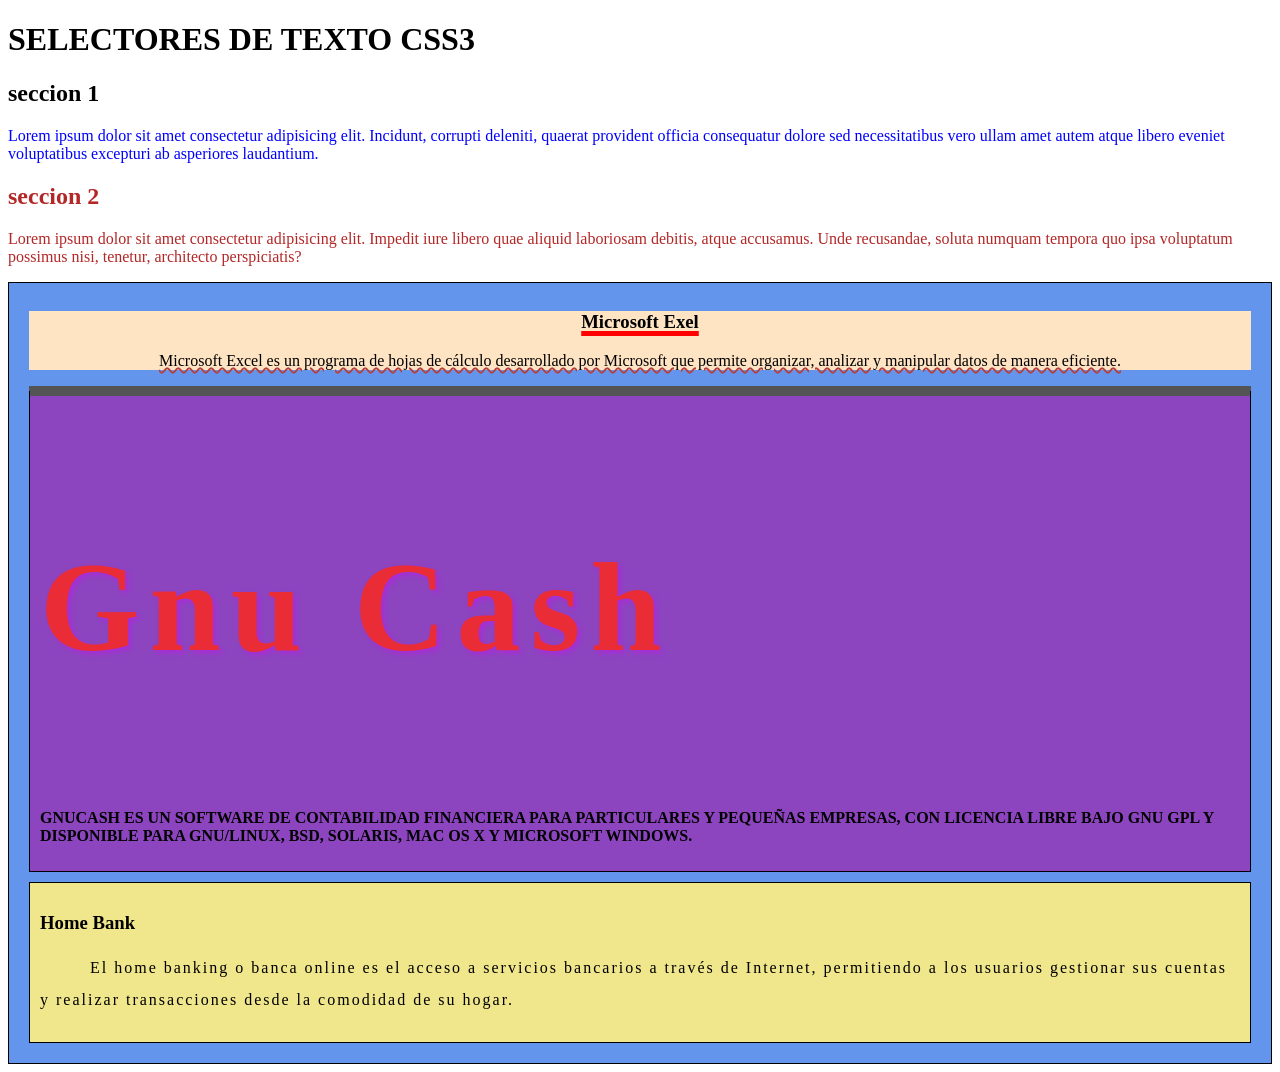
<file: index.html>
<!DOCTYPE html>
<html lang="en">
<head>
    <meta charset="UTF-8">
    <meta name="viewport" content="width=, initial-scale=1.0">
    <title>inreo css</title>
    <link rel="stylesheet" href="style.css">
    
 
</head>
<body>
    <main>
    <h1>SELECTORES DE TEXTO CSS3</h1>
    <section>
        <h2>seccion 1 </h2> <!-- Ctrl + z "[para los saltos de linea automaticos en vscode]"-->
        <p style="color:blue">Lorem ipsum dolor sit amet consectetur adipisicing elit. Incidunt, corrupti deleniti, quaerat provident officia consequatur dolore sed necessitatibus vero ullam amet autem atque libero eveniet voluptatibus excepturi ab asperiores laudantium.</p>
    </section>
    <section class="seccion2">
        <h2>seccion 2</h2>
        <p>Lorem ipsum dolor sit amet consectetur adipisicing elit. Impedit iure libero quae aliquid laboriosam debitis, atque accusamus. Unde recusandae, soluta numquam tempora quo ipsa voluptatum possimus nisi, tenetur, architecto perspiciatis?</p>
    </section>
    <section id="articulosSeccion">
        <article id="articulo1">
            <h3 id="articulo1Titulo">Microsoft Exel</h3>
            <p id="articulo1Detalle">Microsoft Excel es un programa de hojas de cálculo desarrollado por Microsoft que permite organizar, analizar y manipular datos de manera eficiente.</p>
        </article>
        <article id="articulo2">
            <h3 id="articulo2Titulo">Gnu Cash</h3>
            <p id="articulo2Detalle">GnuCash es un software de contabilidad financiera para particulares y pequeñas empresas, con licencia libre bajo GNU GPL y disponible para GNU/Linux, BSD, Solaris, Mac OS X y Microsoft Windows.</p>
        </article>
        <article id="articulo3">
            <h3 id="articulo3Titulo">Home Bank</h3>
            <p id="articulo3Detalle">El home banking o banca online es el acceso a servicios bancarios a través de Internet, permitiendo a los usuarios gestionar sus cuentas y realizar transacciones desde la comodidad de su hogar.</p>
        </article>
    </section>
    </main>
</body>
</html>
</file>
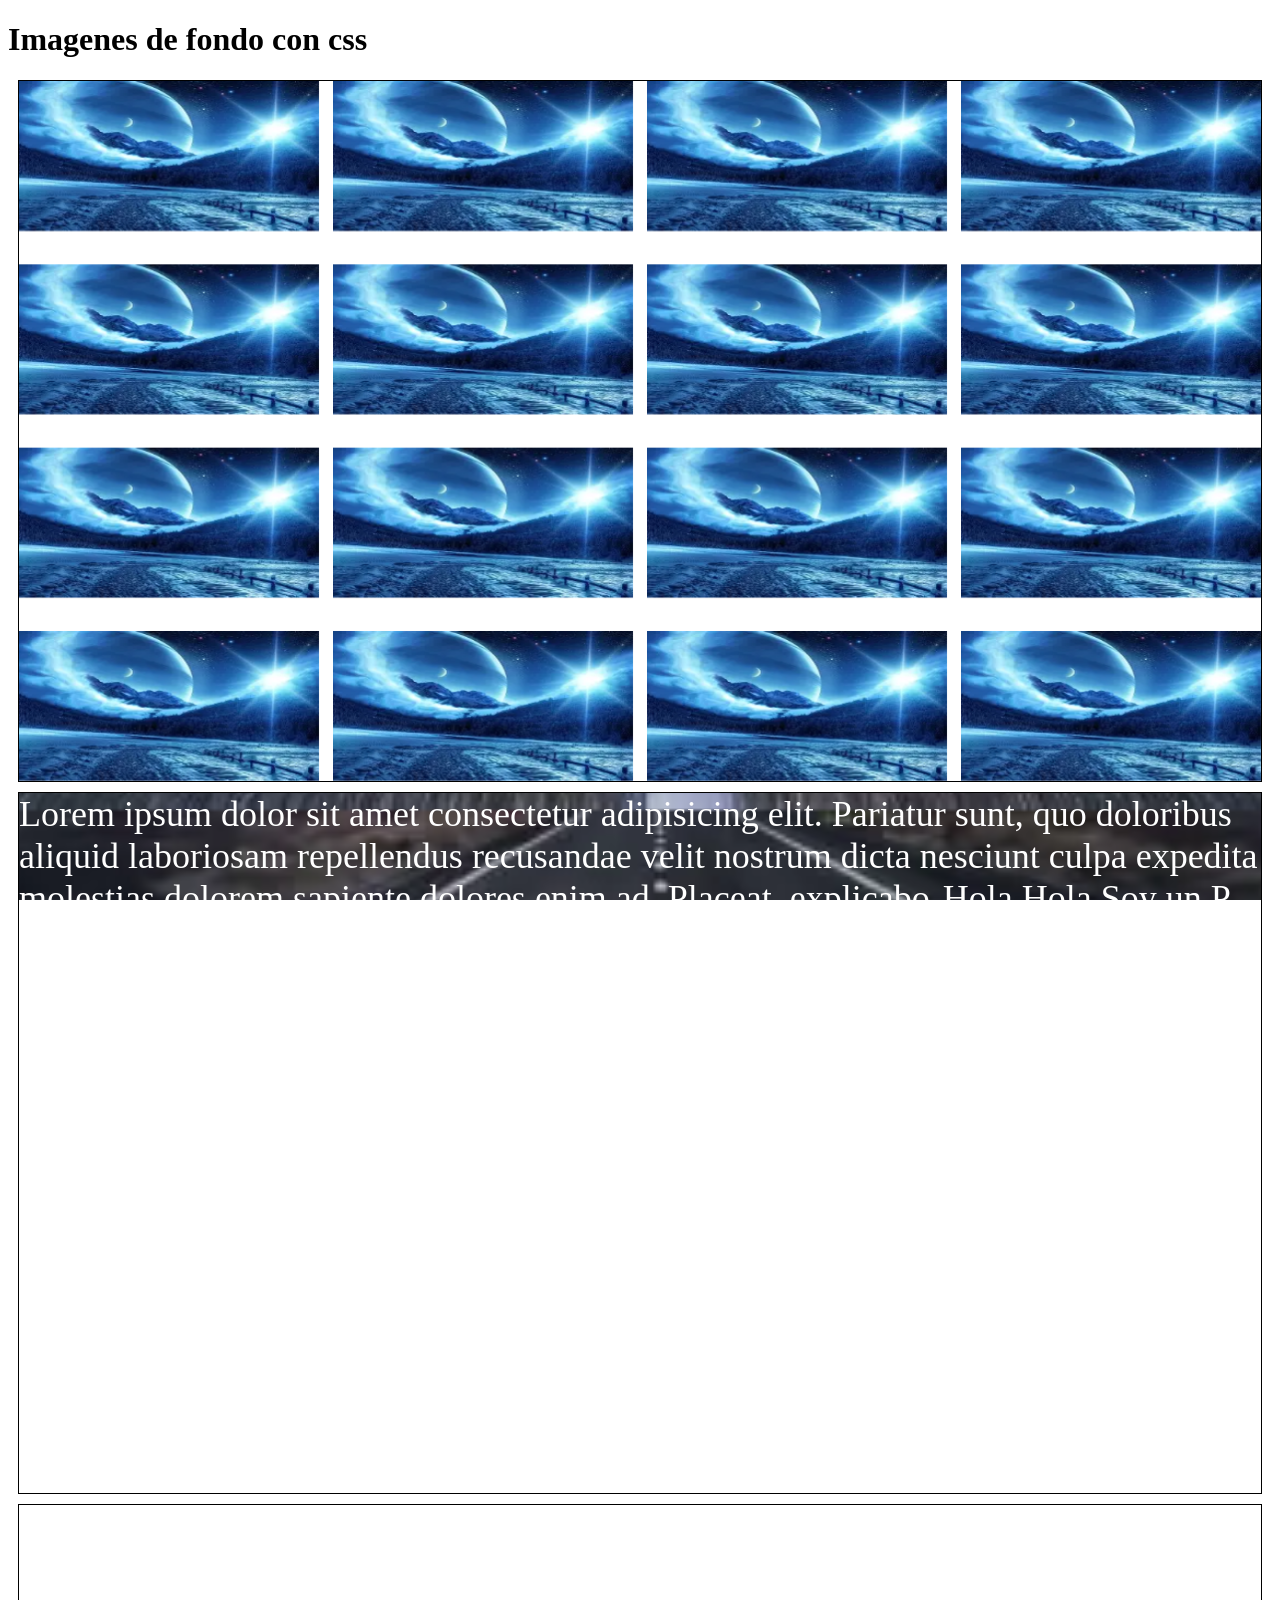
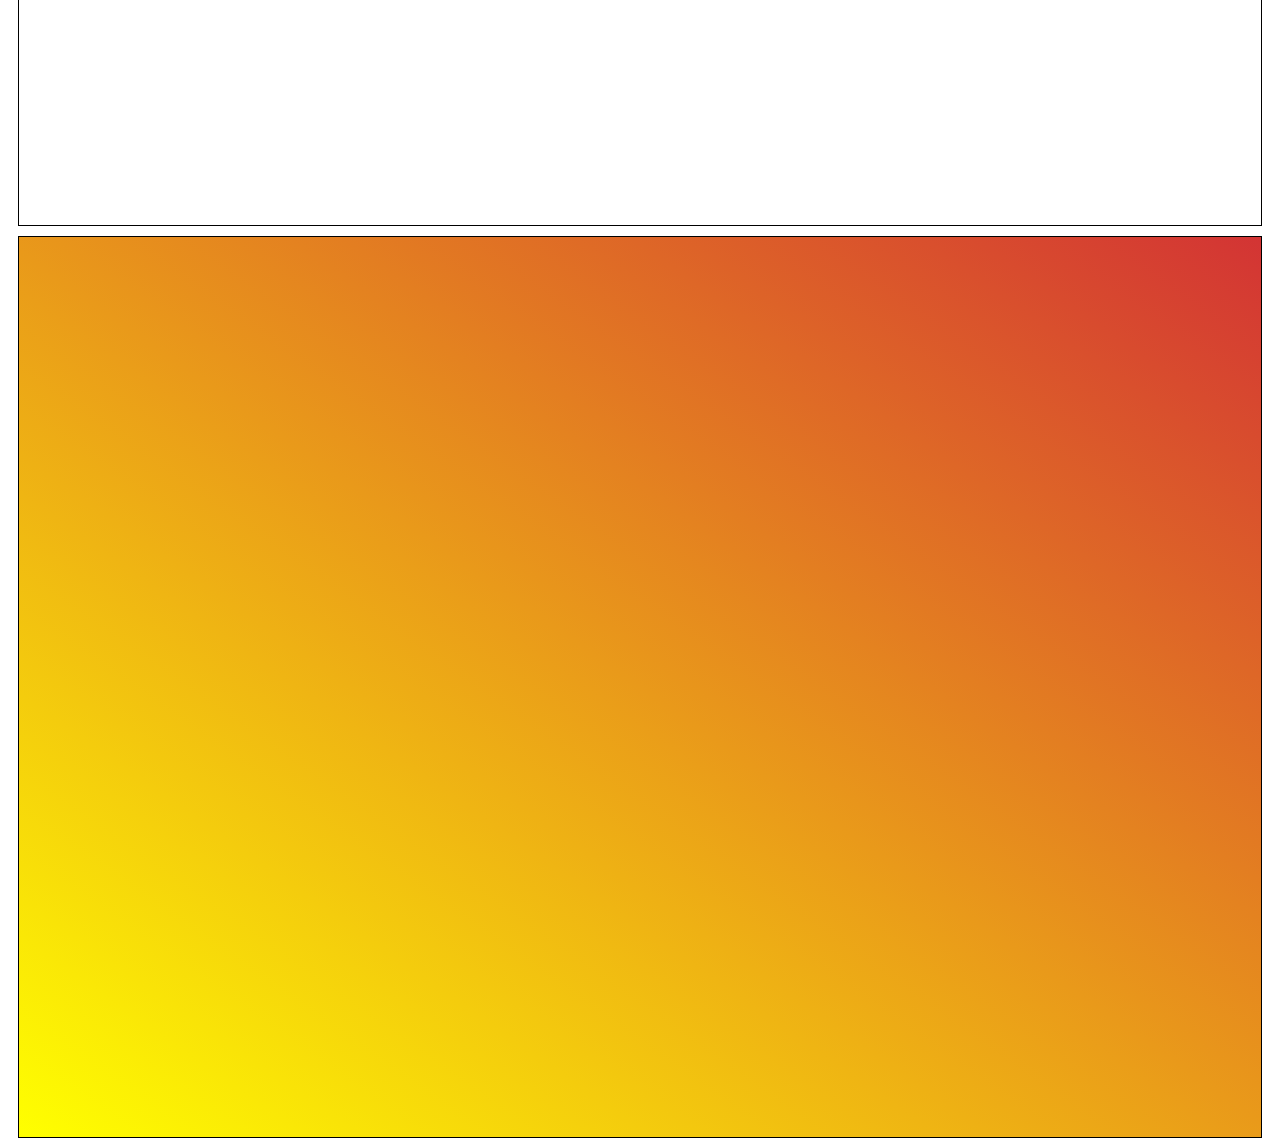
<file: fondo-imagen.html>
<!DOCTYPE html>
<html lang="en">
<head>
    <meta charset="UTF-8">
    <meta name="viewport" content="width=device-width, initial-scale=1.0">
    <title>Imagen de fondo</title>
    <style>
        .seccion1{
            height: 700px;
            /* background-color: bisque; */
            border: solid 1px black;
            margin: 10px;
            background-image: url(imagen/descarga.webp);
            background-size: 300px 150px; /* auto, contain, cover, 100ppx x 100px*/
            background-repeat: space;
        }
        .seccion2{
            height: 700px;
           /* background-color: bisque;*/
            border: solid 1px black;
            margin: 10px;
            background-image: url(imagen/descarga\ \(1\).webp);
            background-size: contain;
            background-attachment: fixed;
        }
        .seccion3{
            height: 1920px;
            background-color: bisque;
            border: solid 1px black;
            margin: 10px;
            /* color image poaition size repeat attachment */
            background: #fff url(imagen/fondo.webp) center right no-repeat fixed;
            /* background-image: url(imagen/fondo.webp);
            background-size: contain;
            background-repeat: no-repeat;
            background-size: 500px 350px;
            background-position: center right ;
            background-attachment: fixed; */
        }
        .seccion4{
         height: 900px;
         border: solid 1px black;
         margin: 10px;
         background-image: linear-gradient(215deg, rgb(211, 52, 52), yellow);

        }
        p{
            color: white;
            font-size: 36px;
            display: inline;
        }
    </style>
</head>
<body>
    <h1>Imagenes de fondo con css</h1>
    <section class="seccion1"> </section>
    <section class="seccion2">
        <p>Lorem ipsum dolor sit amet consectetur adipisicing elit. Pariatur sunt, quo doloribus aliquid laboriosam repellendus recusandae velit nostrum dicta nesciunt culpa expedita molestias dolorem sapiente dolores enim ad. Placeat, explicabo.</p>
        <p> Hola Hola Soy un P en linea </p>
    </section>
    <section class="seccion3"></section>
    <section class="seccion4"></section>
</body>
</html>
</file>
<file: style.css>
#seccion1 {
      background-color: black;
      color: bisque;
      font-size: 16px;

  }

  .seccion2 {
      background-color: rgb(11);
      color: rgb(179, 39, 39);
  }

  p| {
      font-size: 16px;
  }
  /* Alineacion de textos */
  #articulo1{
    text-align: center;
    /* puede tener los siguientes
    auto
    left, right, center
    justify
    Tambien existen ostros atributos para alinear
    - text-align
    - text-align-last
    - vertical-align
    - direction
    - unicode-bidi*/
  }

  /* Decoraciones de tecto */
  #articulo1Titulo{
  /*
  - text-decoration-line
  - text-decoration-color
  - text-decoration-style
  - text-decoration- thickness
  */
  text-decoration-line: underline;
  /* underline ovetime line-thorough */
  text-decoration-color: red;
  text-decoration-style: solid;
  text-decoration-thickness: 5px;
  }
  #articulo1Detalle{
    text-decoration: underline wavy rgb(180,64,64) 10%;
  /*font-style:oblique;*/
    font-weight: lighter;
  }
  /*Transformaciones de texto*/
  #articulo2Detalle{
    text-transform: uppercase;
    /* none, lowcase, uppercase, capitalize */
    /*font-style: italic;*/
    font-weight: bold;
  }
  /* ESPACIADO DE TEXTO */
  #articulo3Detalle{
    text-indent: 50px;
    letter-spacing: 2px;
    line-height: 2.0;
    /*white-space: pre-wrap;*/
    font-weight: 200; /* 400 es el normal y 900 es el bold*/
  }
  /* SOMBRAS EN LOS TEXTRO */
  #articulo2Titulo{
    color: rgb(234, 44, 55);
    text-shadow: 3px 3px 5px rgb(169, 44, 215);
    letter-spacing: 10px;
    /* Fuentes en css */
    font-family: Georgia, 'Times New Roman', Times, serif;
    /*
    font-size (xx-small, x-samll, small, medium, large, x-large, xx-large
    se puede especificar los tamaños en:
     px, em, rem, %, smaller and larger;
     */
     font-size: 10vw; /*1m = 16px & 1rem = 16px*/

  }

  #articulosSeccion{
    border: solid 1px black;
    padding: 10px;
    background-color: cornflowerblue;
  }
#articulo, #articulo2, #articulo3
{
    border: solid 1px black;
    margin: 10px;
}
#articulo1{
    background-color: bisque;
    border-left: inset 30x blue;
    margin: 10px;
}
#articulo2
{
    background-color: rgb(140, 69, 191);
    padding: 10px;
    border-top: 10px black outset;
    margin:10px,
}
#articulo3
{
    background-color: khaki;
    padding: 10px;
    border-bottom: dashed 10 px red;
}
</file>
